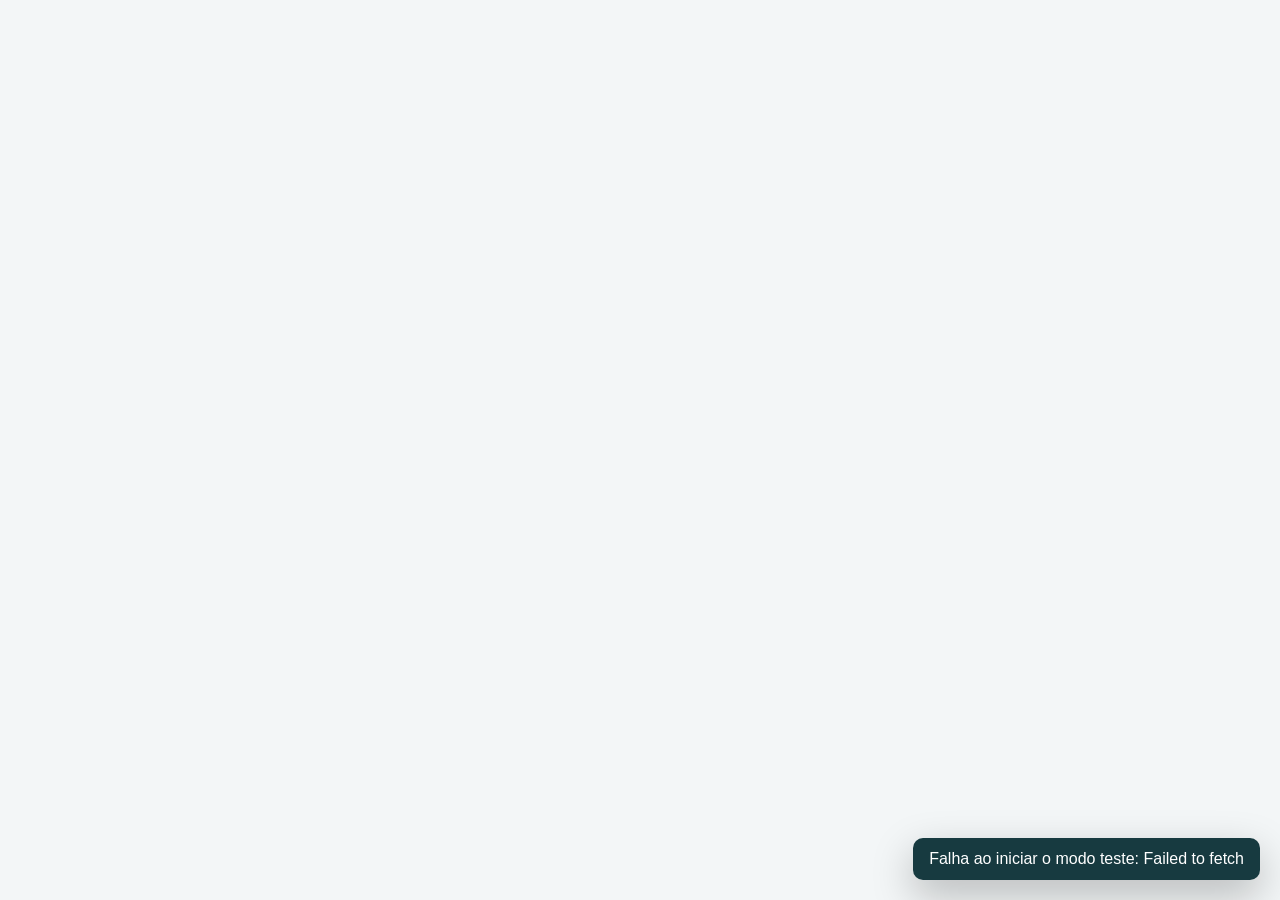
<file: regula-municipal/index.html>
<!doctype html>
<html lang="pt-BR">
<head>
  <meta charset="utf-8">
  <meta name="viewport" content="width=device-width,initial-scale=1">
  <meta name="theme-color" content="#0a6c5c">
  <meta name="description" content="Regula Municipal — gestão de pacientes, solicitações, fila e autorizações da regulação municipal.">
  <title>Regula Municipal V2.1</title>
  <link rel="stylesheet" href="v2.css?v=2.1.0">
</head>
<body>
  <div id="loading" class="loading hidden"><div class="spinner" aria-label="Carregando"></div></div>
  <div id="toast" class="toast"></div>

  <section id="authPage" class="auth-page hidden">
    <div class="auth-hero">
      <div class="auth-logo">RM</div>
      <h1>Regula Municipal</h1>
      <p>Uma central de regulação municipal para organizar pacientes, solicitações, prioridades, filas, autorizações e agenda em um único lugar.</p>
      <div class="feature-row">
        <span class="feature-chip">Pacientes e CNS</span>
        <span class="feature-chip">Fila por prioridade</span>
        <span class="feature-chip">Mesa do regulador</span>
        <span class="feature-chip">Histórico e auditoria</span>
        <span class="feature-chip">Multiusuário</span>
      </div>
    </div>
    <div class="auth-side">
      <div id="loginBox" class="auth-card">
        <h2>Acessar o sistema</h2>
        <p>Entre com seu usuário e senha da Central de Regulação.</p>
        <form id="loginForm">
          <div class="field"><label>Usuário</label><input id="loginUser" autocomplete="username" required></div>
          <div class="field"><label>Senha</label><input id="loginPass" type="password" autocomplete="current-password" required></div>
          <button class="primary full" type="submit">Entrar</button>
        </form>
        <div class="auth-switch">Acesso restrito a usuários autorizados.</div>
      </div>

      <div id="setupBox" class="auth-card hidden">
        <h2>Primeiro acesso</h2>
        <p>Crie o administrador inicial do Regula Municipal.</p>
        <form id="setupForm">
          <div class="field"><label>Nome completo</label><input id="setupName" required></div>
          <div class="field"><label>Usuário</label><input id="setupUser" minlength="3" required></div>
          <div class="field"><label>Senha</label><input id="setupPass" type="password" minlength="8" required></div>
          <div class="field"><label>Confirmar senha</label><input id="setupPass2" type="password" minlength="8" required></div>
          <button class="primary full" type="submit">Criar administrador</button>
        </form>
      </div>
    </div>
  </section>

  <div id="app" class="app hidden">
    <aside class="sidebar">
      <div class="brand">
        <div class="brand-mark">RM</div>
        <div><strong>Regula Municipal</strong><small>Central de Regulação</small></div>
      </div>
      <nav class="nav">
        <button class="active" data-page="dashboard">▦ <span>Painel</span></button>
        <button data-page="patients">♙ <span>Pacientes</span></button>
        <button data-page="requests">▤ <span>Solicitações</span></button>
        <button data-page="queue">☷ <span>Fila de espera</span></button>
        <button data-page="regulation" data-regulate>✓ <span>Regulação</span></button>
        <button data-page="agenda">◫ <span>Agenda</span></button>
        <div class="sep"></div>
        <button data-page="users" data-admin>♚ <span>Usuários</span></button>
        <button data-page="reports">◩ <span>Relatórios</span></button>
        <button data-page="account">⚙ <span>Modo teste</span></button>
      </nav>
      <div class="userbox">
        <strong id="sideUser">Usuário</strong>
        <small id="sideRole">Perfil</small>
        <button id="logoutBtn">Reiniciar sessão</button>
      </div>
    </aside>

    <main class="main">
      <header class="topbar">
        <button id="menuBtn" class="menu-btn">☰</button>
        <div>
          <h2 id="pageTitle">Painel</h2>
          <p id="pageSubtitle"></p>
        </div>
        <div class="top-actions"><span class="badge b-wait">Modo teste · sem login</span>
          <button class="secondary" data-action="newPatient" data-write>+ Paciente</button>
          <button class="primary" data-action="newRequest" data-write>+ Solicitação</button>
        </div>
      </header>
      <section id="content" class="content"></section>
    </main>
  </div>

  <div id="modal" class="modal hidden">
    <div class="modal-card">
      <div class="modal-head">
        <h3 id="modalTitle">Registro</h3>
        <button id="modalClose" aria-label="Fechar">×</button>
      </div>
      <div id="modalBody"></div>
    </div>
  </div>

  <script src="v2.js?v=2.1.0"></script>
</body>
</html>
</file>
<file: regula-municipal/v2.css>
:root{--primary:#0a6c5c;--primary-dark:#075548;--primary-soft:#e8f5f1;--nav:#10343a;--bg:#f3f6f7;--card:#fff;--text:#15282d;--muted:#6d7d82;--line:#dfe7e9;--danger:#b42318;--warning:#a15c00;--info:#175cd3;--success:#087443;--shadow:0 12px 35px rgba(17,52,58,.08)}*{box-sizing:border-box}html,body{margin:0;min-height:100%;font-family:Inter,Segoe UI,Roboto,Arial,sans-serif;background:var(--bg);color:var(--text)}button,input,select,textarea{font:inherit}button{cursor:pointer}.hidden{display:none!important}.auth-page{min-height:100vh;display:grid;grid-template-columns:1.1fr .9fr;background:linear-gradient(135deg,#0b5f52,#153e53)}.auth-hero{padding:64px;display:flex;flex-direction:column;justify-content:center;color:#fff;position:relative;overflow:hidden}.auth-hero:after{content:"";position:absolute;width:420px;height:420px;border-radius:50%;background:rgba(255,255,255,.06);right:-120px;bottom:-110px}.auth-logo{width:70px;height:70px;border-radius:20px;display:grid;place-items:center;background:#fff;color:var(--primary);font-weight:900;font-size:24px;box-shadow:0 14px 35px rgba(0,0,0,.16)}.auth-hero h1{font-size:42px;margin:22px 0 8px}.auth-hero p{max-width:620px;color:#d4e8e5;font-size:17px;line-height:1.6}.feature-row{display:flex;flex-wrap:wrap;gap:10px;margin-top:22px}.feature-chip{padding:9px 12px;border:1px solid rgba(255,255,255,.18);background:rgba(255,255,255,.08);border-radius:999px;font-size:12px}.auth-side{display:grid;place-items:center;padding:28px;background:#f7fafb}.auth-card{width:min(460px,100%);background:#fff;padding:32px;border-radius:20px;box-shadow:0 30px 80px rgba(0,0,0,.18)}.auth-card h2{margin:0 0 6px}.auth-card>p{margin:0 0 22px;color:var(--muted);line-height:1.5}.field{margin:13px 0}.field label{display:block;font-size:12px;font-weight:800;margin-bottom:6px;color:#43565b}.field input,.field select,.field textarea,.toolbar input,.toolbar select{width:100%;border:1px solid var(--line);background:#fff;border-radius:10px;padding:11px 12px;outline:none}.field textarea{min-height:88px;resize:vertical}.field input:focus,.field select:focus,.field textarea:focus,.toolbar input:focus,.toolbar select:focus{border-color:var(--primary);box-shadow:0 0 0 3px rgba(10,108,92,.12)}.primary,.secondary,.danger-btn,.icon-btn,.link-btn,.mini{border:0;border-radius:10px;padding:10px 14px;font-weight:750}.primary{background:var(--primary);color:#fff}.primary:hover{background:var(--primary-dark)}.secondary{background:#edf3f4;color:#29484e}.danger-btn{background:#feeceb;color:var(--danger)}.full{width:100%}.auth-switch{margin-top:16px;text-align:center;font-size:13px;color:var(--muted)}.auth-switch button{border:0;background:none;color:var(--primary);font-weight:800}.app{display:flex;min-height:100vh}.sidebar{position:fixed;inset:0 auto 0 0;width:270px;background:var(--nav);color:#fff;padding:18px 14px;display:flex;flex-direction:column;z-index:30}.brand{display:flex;align-items:center;gap:12px;padding:5px 7px 20px}.brand-mark{width:44px;height:44px;border-radius:13px;background:var(--primary);display:grid;place-items:center;font-weight:900}.brand strong{display:block;font-size:15px}.brand small{display:block;color:#a9c4c7;margin-top:3px}.nav{display:grid;gap:5px}.nav button{border:0;background:transparent;color:#c7d7d9;text-align:left;padding:12px 13px;border-radius:10px;display:flex;align-items:center;gap:11px}.nav button:hover,.nav button.active{background:#1b4b54;color:#fff}.nav .sep{height:1px;background:#244c53;margin:8px 6px}.userbox{margin-top:auto;border-top:1px solid #285158;padding:15px 8px 2px}.userbox strong{display:block;font-size:13px}.userbox small{display:block;color:#a9c4c7;margin:3px 0 10px}.userbox button{border:0;background:transparent;color:#d0dfe0;padding:0}.main{margin-left:270px;width:calc(100% - 270px)}.topbar{height:82px;background:#fff;border-bottom:1px solid var(--line);padding:0 28px;display:flex;align-items:center;gap:16px;position:sticky;top:0;z-index:20}.topbar h2{margin:0;font-size:21px}.topbar p{margin:3px 0 0;color:var(--muted);font-size:12px}.top-actions{margin-left:auto;display:flex;gap:9px}.menu-btn{display:none;border:0;background:#eef3f4;border-radius:9px;padding:9px 11px}.content{padding:24px}.notice{padding:13px 14px;border-radius:11px;background:#eef7f5;color:#315c54;line-height:1.5}.stats{display:grid;grid-template-columns:repeat(5,1fr);gap:14px;margin-bottom:18px}.stat{background:#fff;border:1px solid #e9eff0;border-radius:14px;padding:18px;box-shadow:var(--shadow)}.stat span{display:block;color:var(--muted);font-size:12px}.stat strong{display:block;font-size:29px;margin:7px 0}.stat small{color:#87969a}.grid-2{display:grid;grid-template-columns:1.6fr 1fr;gap:17px}.panel{background:#fff;border:1px solid #e8eeee;border-radius:14px;padding:19px;box-shadow:var(--shadow);margin-bottom:17px}.panel-head{display:flex;justify-content:space-between;align-items:center;gap:14px;margin-bottom:16px}.panel-head h3{margin:0 0 4px;font-size:16px}.panel-head p{margin:0;color:var(--muted);font-size:12px}.toolbar{display:flex;gap:10px;margin-bottom:14px}.toolbar input{flex:1}.toolbar select{width:220px}.table-wrap{overflow:auto}table{width:100%;border-collapse:collapse;min-width:760px}th,td{text-align:left;border-bottom:1px solid var(--line);padding:11px 9px;font-size:12.5px;vertical-align:middle}th{font-size:10.5px;letter-spacing:.45px;text-transform:uppercase;color:#67787d}.badge{display:inline-flex;align-items:center;padding:5px 8px;border-radius:999px;font-size:10.5px;font-weight:850;white-space:nowrap}.b-wait{background:#fff1cc;color:#7d5700}.b-analysis{background:#e6efff;color:#275ea5}.b-ok{background:#def5e9;color:#0d7043}.b-return{background:#f1e6ff;color:#694295}.b-no{background:#ffe6e4;color:#9c2f27}.b-done{background:#e7eced;color:#4e6064}.b-urgent{background:#ffdcd8;color:#a01e15}.b-high{background:#ffead7;color:#9a4c00}.b-medium{background:#fff5d9;color:#775d00}.b-low{background:#e4f4ea;color:#18653f}.mini{padding:6px 8px;background:#eef3f4;color:#27464c;font-size:11px}.mini.primary{background:var(--primary);color:#fff}.row-actions{display:flex;gap:6px;flex-wrap:wrap}.queue-card{display:grid;grid-template-columns:48px 1fr auto;align-items:center;gap:12px;padding:13px;border:1px solid var(--line);border-radius:12px;margin:8px 0}.queue-pos{width:42px;height:42px;border-radius:12px;background:var(--primary-soft);display:grid;place-items:center;color:var(--primary);font-weight:900}.queue-card strong{display:block}.queue-card small{display:block;color:var(--muted);margin-top:4px}.agenda{display:grid;grid-template-columns:repeat(3,1fr);gap:13px}.agenda-card{border:1px solid var(--line);border-radius:13px;padding:15px}.agenda-card strong{display:block;margin-bottom:7px}.agenda-card span{display:block;color:var(--muted);font-size:12px;margin:4px 0}.empty{padding:28px;text-align:center;color:var(--muted)}.modal{position:fixed;inset:0;background:rgba(7,24,28,.6);display:grid;place-items:center;padding:18px;z-index:60}.modal-card{width:min(760px,100%);max-height:92vh;overflow:auto;background:#fff;border-radius:17px;padding:20px;box-shadow:0 30px 80px rgba(0,0,0,.28)}.modal-head{display:flex;justify-content:space-between;align-items:center;margin-bottom:14px}.modal-head h3{margin:0}.modal-head button{border:0;background:#edf2f3;width:35px;height:35px;border-radius:9px;font-size:20px}.form-grid{display:grid;grid-template-columns:1fr 1fr;gap:12px}.field.span2{grid-column:1/-1}.modal-actions{display:flex;justify-content:flex-end;gap:8px;margin-top:18px}.detail-grid{display:grid;grid-template-columns:repeat(2,1fr);gap:10px}.detail-item{padding:11px;border:1px solid var(--line);border-radius:10px}.detail-item small{display:block;color:var(--muted);margin-bottom:4px}.history{border-left:2px solid var(--line);margin-left:8px;padding-left:16px}.history-item{padding:8px 0}.history-item strong{font-size:12px}.history-item small{display:block;color:var(--muted);margin-top:3px}.toast{position:fixed;right:20px;bottom:20px;z-index:90;background:#173a40;color:#fff;padding:12px 16px;border-radius:10px;box-shadow:0 15px 40px rgba(0,0,0,.25);opacity:0;transform:translateY(12px);pointer-events:none;transition:.2s}.toast.show{opacity:1;transform:none}.loading{position:fixed;inset:0;background:rgba(244,247,248,.78);display:grid;place-items:center;z-index:80}.spinner{width:40px;height:40px;border:4px solid #d8e7e4;border-top-color:var(--primary);border-radius:50%;animation:spin .7s linear infinite}@keyframes spin{to{transform:rotate(360deg)}}@media(max-width:1180px){.stats{grid-template-columns:repeat(3,1fr)}.agenda{grid-template-columns:repeat(2,1fr)}}@media(max-width:920px){.auth-page{grid-template-columns:1fr}.auth-hero{display:none}.sidebar{transform:translateX(-100%);transition:.22s}.sidebar.open{transform:none}.main{margin-left:0;width:100%}.menu-btn{display:block}.grid-2{grid-template-columns:1fr}.stats{grid-template-columns:repeat(2,1fr)}}@media(max-width:620px){.content{padding:13px}.topbar{padding:0 13px}.top-actions .secondary{display:none}.stats{grid-template-columns:1fr 1fr}.toolbar{flex-direction:column}.toolbar select{width:100%}.agenda{grid-template-columns:1fr}.form-grid,.detail-grid{grid-template-columns:1fr}.field.span2{grid-column:auto}.auth-card{padding:23px}}@media(max-width:430px){.stats{grid-template-columns:1fr}.top-actions .primary{padding:10px 12px}}@media print{.sidebar,.topbar,.no-print{display:none!important}.main{margin:0;width:100%}.content{padding:0}.panel{box-shadow:none;border:0}}
</file>
